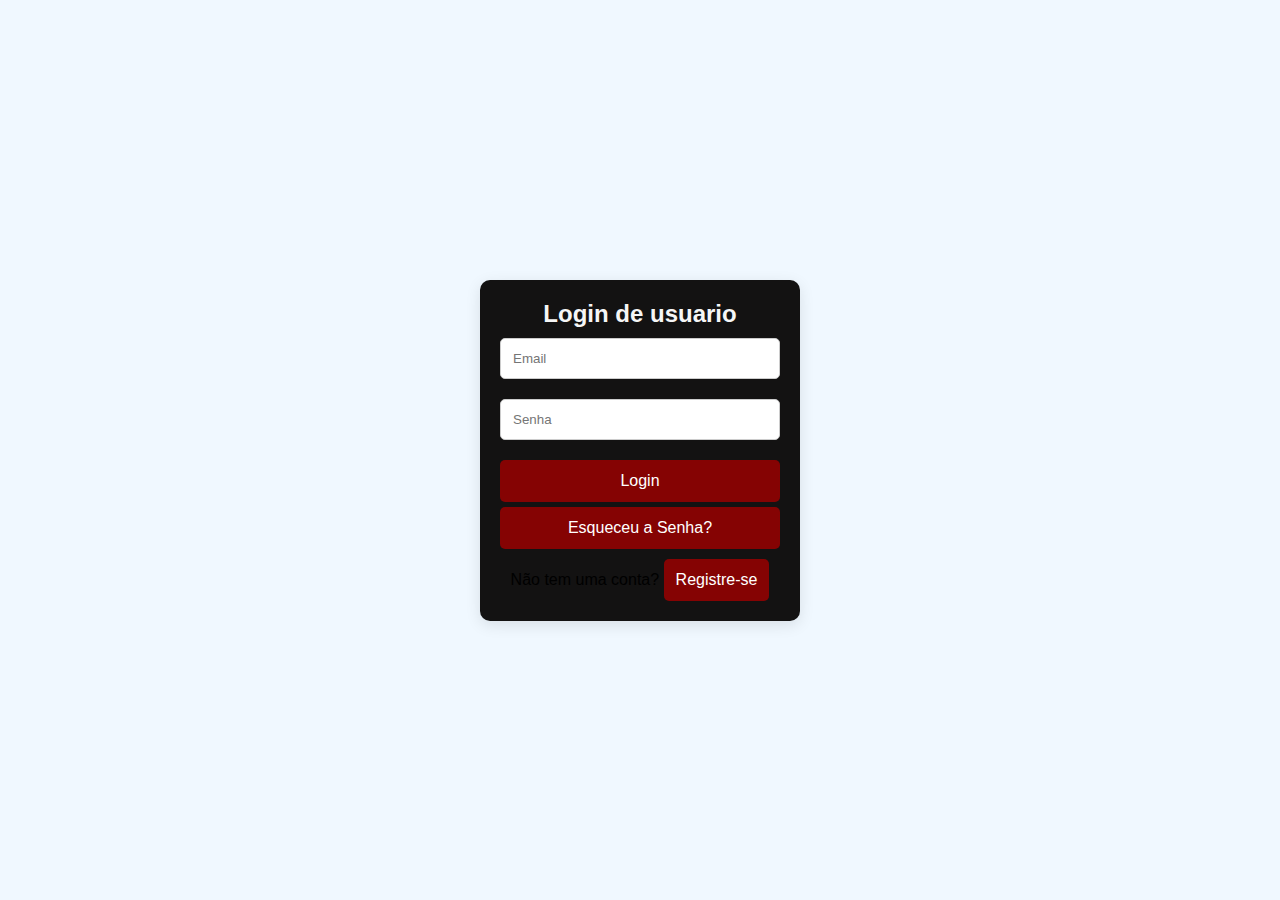
<file: login.html>
<!DOCTYPE html>
<html lang="pt-BR">
<head>
    <meta charset="UTF-8">
    <meta name="viewport" content="width=device-width, initial-scale=1.0">
    <title>Login/Registro Estilizado</title>
    <link rel="stylesheet" href="crud.css"> 
</head>
<body onload="local()">

    <div id="loginForm" class="form-container">
        <h2 id="loginTitle">Login de usuario</h2>
        <input type="text" id="loginEmail" placeholder="Email">
        <input type="password" id="loginPassword" placeholder="Senha">
        <button onclick="login()">Login</button>
        <button class="forgot-password" onclick="toggleForgotPassword()">Esqueceu a Senha?</button>


        <p>Não tem uma conta? <button onclick="toggleRegister()">Registre-se</button></p>
    </div>

    <div id="registerForm" class="form-container hidden">
        <h2 id="registerTitle">Registro de usuario</h2>
        <input type="text" id="registerEmail" placeholder="Email">
        <input type="password" id="registerPassword" placeholder="Senha">
        <button onclick="register()">Registrar</button>

        <p>Já tem uma conta? <button onclick="toggleLogin()">Login</button></p>
    </div>

    <div id="forgotPasswordForm" class="form-container hidden">
        <h2>Esqueceu a Senha?</h2>
        <input type="text" id="forgotEmail" placeholder="Email">
        <button onclick="revealPassword()">Revelar Senha</button>
        <button onclick="resetPassword()">Alterar Senha</button>
        <button class="forgot-password" onclick="toggleLogin()">Voltar ao Login</button>
    </div>

    <script src="revisao.js"></script> 
</body>
</html>
</file>
<file: crud.css>
/* Estilos globais */
* {
    margin: 0;
    padding: 0;
    box-sizing: border-box;
}

body {
    font-family: 'Arial', sans-serif;
    background-color: #f0f8ff;
    display: flex;
    justify-content: center;
    align-items: center;
    height: 100vh;
}

h2 {
    text-align: center;
    color: #f6f6f6;
}

.form-container {
    background-color: #131212;
    border-radius: 10px;
    box-shadow: 0px 4px 15px rgba(0, 0, 0, 0.1);
    padding: 20px;
    width: 320px;
    display: flex;
    flex-direction: column;
    margin: 20px;
}

.form-container input {
    width: 100%;
    padding: 12px;
    margin: 10px 0;
    border-radius: 5px;
    border: 1px solid #ccc;
}

.form-container button {
  background-color: #850303;
    color: white;
    padding: 12px;
    border: none;
    border-radius: 5px;
    cursor: pointer;
    font-size: 16px;
    margin-top: 10px;
}

.form-container button:hover {
  background-color: #000000;
 
}

.switch-container {
    display: flex;
    align-items: center;
    justify-content: center;
    margin-top: 15px;
}

.switch-container label {
    margin-left: 10px;
}

.hidden {
    display: none;
}

p {
    text-align: center;
}

/* Estilizando o botão de alternância */
.form-container .switch-container input[type="checkbox"] {
    position: relative;
    width: 40px;
    height: 20px;
    -webkit-appearance: none;
    background-color: #ddd;
    outline: none;
    border-radius: 50px;
    transition: 0.4s;
}

.form-container .switch-container input:checked {
    background-color:#850303;
}

.form-container .switch-container input::before {
    content: '';
    position: absolute;
    width: 20px;
    height: 20px;
    border-radius: 50%;
    top: 0;
    left: 0;
    background-color: #850303;
    transition: 0.4s;
}

.form-container .switch-container input:checked::before {
    transform: translateX(20px);
}

.form-container button.forgot-password {
    background-color: #850303;
    margin-top: 5px;
}

.form-container button.forgot-password:hover {
    background-color: #000000;
}
</file>
